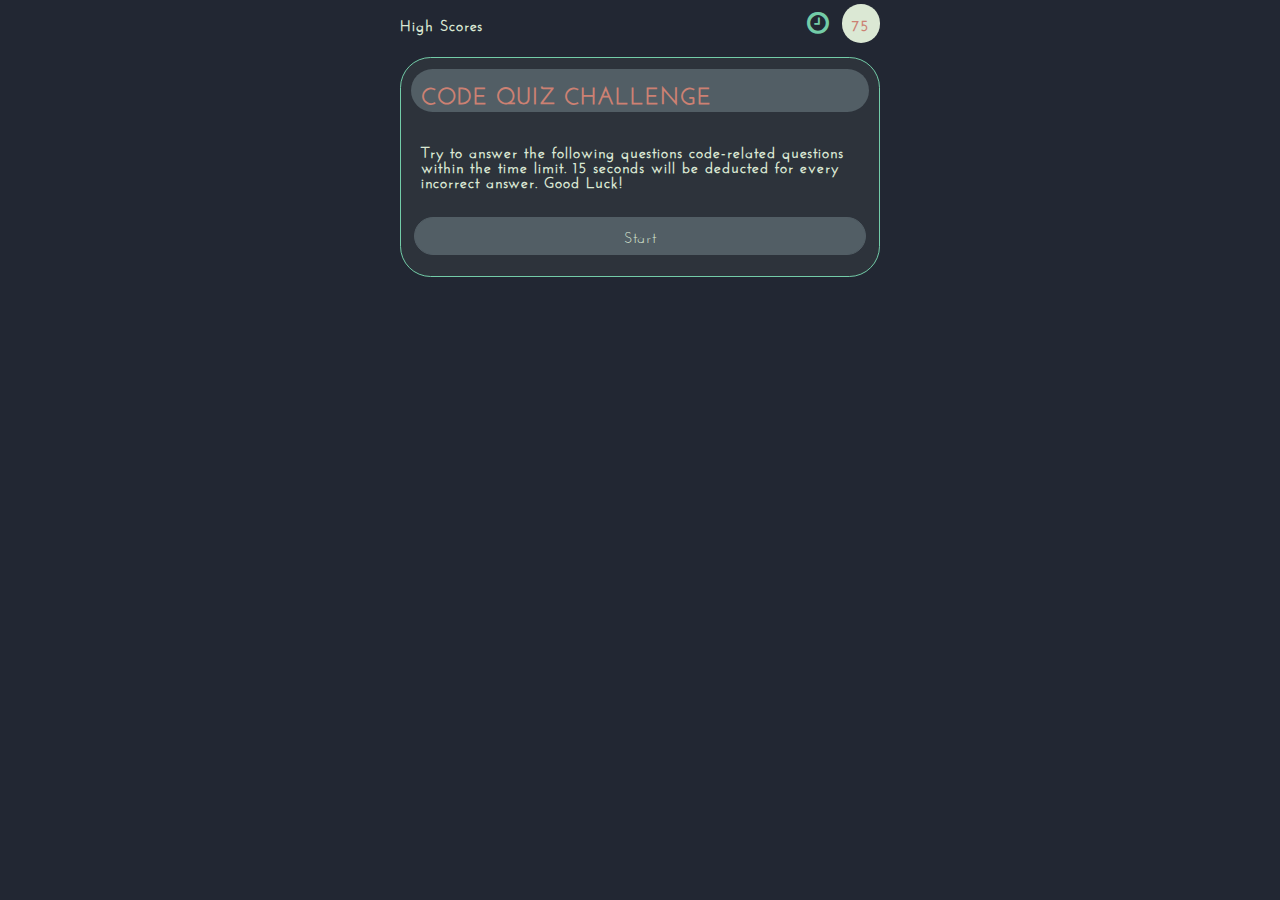
<file: index.html>
<!DOCTYPE html>
<html lang="en">
<head>
  <meta charset="UTF-8">
  <meta http-equiv="X-UA-Compatible" content="IE=edge">
  <meta name="viewport" content="width=device-width, initial-scale=1.0">
  <title>Code Quiz Challenge</title>
  <link rel="stylesheet" href="https://cdnjs.cloudflare.com/ajax/libs/font-awesome/4.7.0/css/font-awesome.min.css">
  <link rel="stylesheet" href="./assets/css/reset.css">
  <link rel="stylesheet" href="./assets/css/style.css">
</head>

<body>

  <!-- Header -->
  <header class=>
    <div class="pageContainer">
      <div class="pageHeader flexRow flexSpaceBetween">
        <nav>
          <!-- nav to high scores page -->
          <a href="./high-scores.html"> <h3 class="navItem">High Scores</h3></a>
        </nav>
        <!-- timer -->
        <div class="timerContainer flexRow flexEnd">
          <i class="fa fa-clock-o" aria-hidden="true"></i>
          <div class="circleContainer flexColumn flexCenter"> <h3 class="timerCount">75</h3></div>
        </div>
      </div>
    </div>
  </header>

  <!-- Main -->
  <main>
    <div class="pageContainer">
      <div class="contentContainer">
        <div class="quizContainer">
          <article class="flexColumn">

            <!-- title -->
            <div class="quizTitleContainer flexRow flexSpaceBetween">
              <h2 class="quizTitle">Code Quiz Challenge </h2> 
            </div>
            
            <!-- subtitle -->
            <div class="quizSubtitleContainer flexColumn">
              <h3 class="quizSubtitle">
                Try to answer the following questions code-related questions within the time 
                limit. 15 seconds will be deducted for every incorrect answer. Good Luck!
              </h3>
            </div>
            

            <!-- content -->
            <div class="quizContent">
              <button id="startButton" class="choiceContainer fullWidth clickable"> 
                <p class="">Start</p>
              </button>
            </div>

          </article>
        </div>
      </div>
    </div>
  </main>

  <!-- script -->
  <script src="./assets/js/index.js"></script>
</body>
</file>
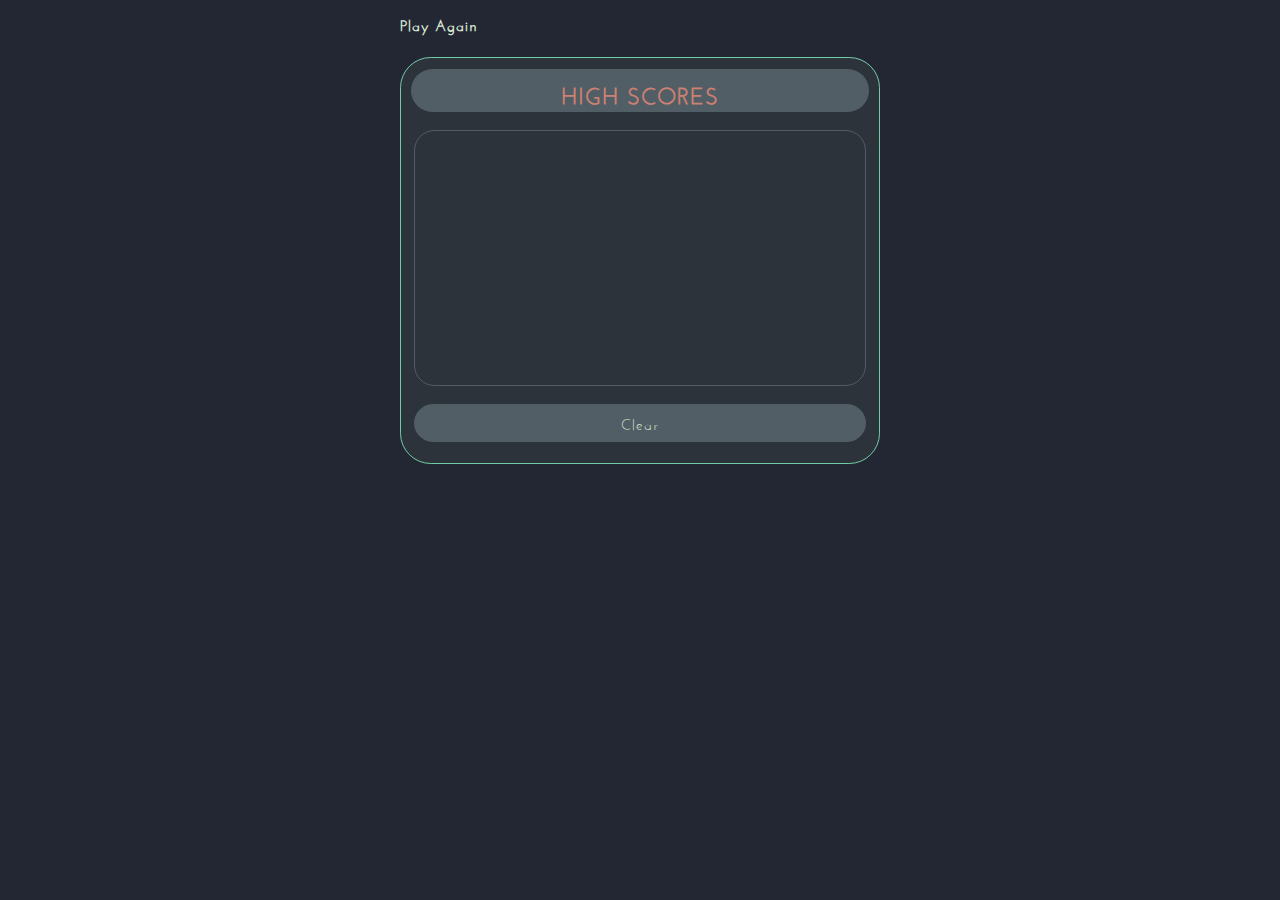
<file: high-scores.html>
<!DOCTYPE html>
<html lang="en">
<head>
  <meta charset="UTF-8">
  <meta http-equiv="X-UA-Compatible" content="IE=edge">
  <meta name="viewport" content="width=device-width, initial-scale=1.0">
  <title>Code Quiz Challenge</title>
  <link rel="stylesheet" href="https://cdnjs.cloudflare.com/ajax/libs/font-awesome/4.7.0/css/font-awesome.min.css">
  <link rel="stylesheet" href="./assets/css/reset.css">
  <link rel="stylesheet" href="./assets/css/style.css">
</head>

<body>

  <!-- Header -->
  <header class=>
    <div class="pageContainer">
      <div class="pageHeader flexRow flexSpaceBetween">
        <nav>
          <!-- nav to high scores page -->
          <a href="./index.html"> <h3 class="navItem">Play Again</h3></a>
        </nav>
      </div>
    </div>
  </header>

  <!-- Main -->
  <main>
    <div class="pageContainer">
      <div class="contentContainer">
        <div class="quizContainer">
          <article class="flexColumn">

            <!-- title -->
            <div class="quizTitleContainer flexRow flexSpaceBetween">
              <h2 class="quizTitle textCenter fullWidth"> High Scores </h2> 
            </div>

            <!-- content -->
            <div class="quizContent">
              
              <!-- table -->
              <ul class="table circleContainer flexColumn"></ul>

              <!-- clear button -->
              <button id="clearButton" class="choiceContainer fullWidth"> 
                <p class="">Clear</p>
              </button>
            </div>
          </article>
        </div>
      </div>
    </div>
  </main>

  <!-- script -->
  <script src="./assets/js/high-scores.js"></script>
</body>
</file>
<file: assets/css/style.css>
:root {
  --teal: #73CCA8;
  --ny-pink: #cc8173;
  --light-grey: #525e65;
  --light-grey-rgb: 82, 94, 101;
  --light-green :#DBE8D4;
  --dark-grey: #2d333b;
  --darker-grey: #222733;
  --darker-grey-rgb: 34,39,51;

}

/* -------------------------------------- */
/* load font */

@font-face {
  font-family: Josefin Sans;
  src: url(../fonts/josefin-sans/JosefinSans-Regular.ttf);
}
@font-face {
  font-family: Josefin Sans;
  src: url(../fonts/josefin-sans/JosefinSans-Thin.ttf);
  font-weight: 100;
}

html {
  font-size: 80%;
  scroll-behavior: smooth;
}

/*  set everything to zero */
body {
  margin: 0px;
  padding: 0px;
  box-sizing: border-box;
  background-color: var(--darker-grey);
}

/* ------------------------------------- */
/* Font Styling */
h1,
h2,
h3,
h4,
p, a, label, input {
  font-family: Josefin Sans,sans-serif;
  color: var(--light-green);
  letter-spacing: 1px;
}

h1 {
  font-size: 2rem;
  text-transform: uppercase;
  color: var(--ny-pink);
}

h2 {
  font-size: 1.8rem;
  text-transform: uppercase;
  color: var(--ny-pink);
}

h3 {
  font-size: 1.2rem;
}

p, label, input  {
  color: var(--light-green);
  font-size: 1.2rem;
  line-height: 1.4;
}

a {
  color: var(--light-green);
  font-size: 1rem;
  line-height: 1.4;
  cursor: pointer;
}

.textCenter {
  text-align: center;
}

.fullWidth {
  width: 100%;
}

.hidden {
  visibility: hidden;
}

.visible {
  visibility: visible;
}

/* -------------------------------- */
/* containers */

.pageContainer {
  max-width: 480px;
  margin: 0rem auto;
}
.contentContainer {
  padding-top: 0.8rem;
  padding-bottom: 0.8rem;
}

.quizContainer {
  width: 100%;
  background-color: var(--dark-grey);
  border-radius: 2.4rem;
  border: 1px solid var(--teal);
  padding: 0.8rem;
  overflow: hidden;
  transition: all 0.5s ease-in-out;
}

.correctAnswer {
  background-color: var(--teal);
}

.wrongAnswer {
  background-color: var(--ny-pink);
}



/* -------------------------------- */
/*  flex boxes */

.flexColumn {
  display: flex;
  flex-direction: column;
}

.flexRow {
  display: flex;
  flex-direction: row;
}

.flexSpaceBetween {
  justify-content: space-between;
}

.flexCenter {
  justify-content: center;
}

.flexEnd {
  justify-content: flex-end;
}


/* -------------------------------- */
/* header */

.pageHeader {
  align-items: center;
}

nav .navItem {
  padding: 1rem 0rem;
}


.timerContainer {
  align-items: center;
}

.timerContainer .fa-clock-o {
  color: var(--teal);
  font-size: 2rem;
  margin-right: 1rem; 
}

.timerCount {
  color: var(--ny-pink);
  margin: 0rem auto; 
}


/* -------------------------------- */
/* quiz-box */

/* title */
.quizTitleContainer {
  border-radius: 1.8rem;
  padding: 0.2rem; 
  background-color: var(--light-grey);
}

.quizTitle {
  margin: 0.8rem 0.6rem 0.4rem 0.6rem;
}

.circleContainer {
  border-radius: 1.6rem;
  min-width: 3rem;
  height: 3rem;
  background-color: var(--light-green);
  color: var(--ny-pink);
}

.quizNumber {
  margin: 0.2rem auto -0.2rem auto;
}

/* subtitle */
.quizSubtitleContainer {
  padding: 0.8rem;
  margin: 1.6rem 0rem 0.6rem 0rem;
  align-items: center;
}

.quizScore {
  font-size: 4rem;
  color: var(--ny-pink);
  line-height: 1;
  margin-top: 2rem;
}

/* content */
.quizContent {
  padding: 0.2rem;
}

.choiceContainer {
  background-color: var(--light-grey);
  border: 1px solid var(--light-grey);
  min-height: 3rem;
  border-radius: 1.8rem;
  padding: 0.2rem;
  align-items: center;
  margin: 0.6rem 0rem;
  transition: all 0.2s ease-in-out;
}

.clickable {
  cursor: pointer;
}

.choiceContainer:hover {
  border: 1px solid var(--teal);
  box-shadow: 0px 0px 4px 4px var(--light-grey);
  transform: translate(-1px,-1px);
}

.choiceContainer > p   {
  margin: 0rem 0.6rem;
}

.choiceNumber {
  color: var(--ny-pink);
  margin: 0rem auto;
}

.fullWidth {
  width: 100%;
}


/* -------------------------------- */
/* form  */

.formLabel {
  padding: 0.2rem;
}

.choiceContainer[type="text"] {
  margin-bottom: 0.1rem;
}
.warning {
  color: var(--ny-pink);
  font-size: 1rem;
  margin-top: -0rem;
}


/* -------------------------------- */
/* scoreSheet  */

.table {
  margin: 1.2rem 0rem 0.8rem 0rem;
  background-color: var(--dark-grey);
  border: 1px solid var(--light-grey);
  min-height: 20rem;
}

.tableRow:nth-child(even) {
  background-color: var(--darker-grey);
}

.tableLeft {
  flex: 0 0 75%;
  padding: 1.2rem 2rem 0.8rem 2rem;
}

.tableRight {
  flex: 0 0 25%;
  padding: 1.2rem 2rem 0.8rem 2rem;
}

/* for autocomplete background colour */
input:-webkit-autofill,
input:-webkit-autofill:hover, 
input:-webkit-autofill:focus,
input:-webkit-autofill:active {
  box-shadow: 0 0 0 30px var(--light-grey) inset !important;
  -webkit-text-fill-color: var(--light-green);
}
</file>
